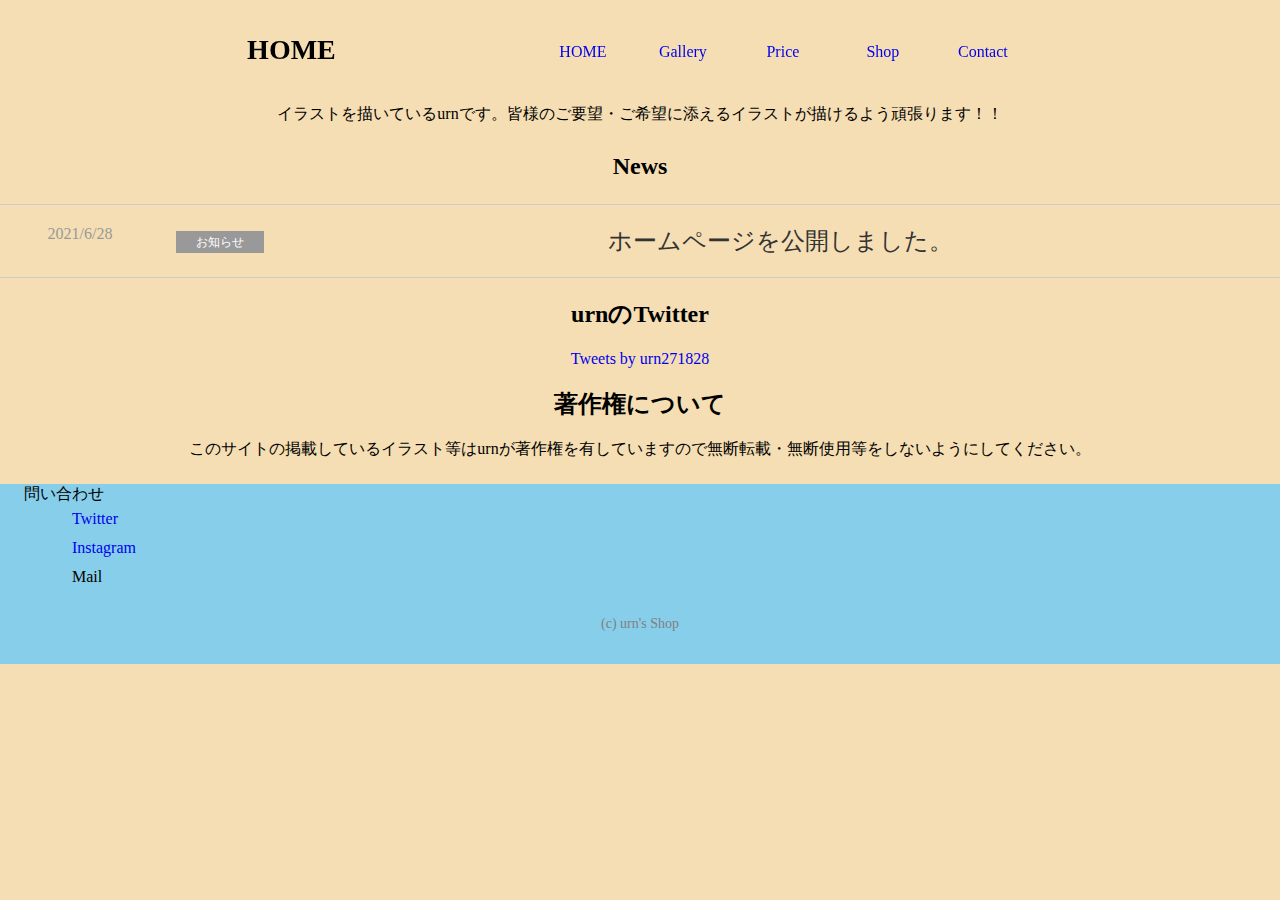
<file: index.html>
<!DOCTYPE html>
<html lang="ja">
<head>
  <meta charset="utf-8">
  <meta name="viewport" content="width=device-width, initial-scale=1.0">
  <meta name="description" content="urnが描いたイラストを掲載しています！！依頼も受けているのでぜひ見てください！！">
  <meta name="keywords" content="イラスト,絵,イラスト販売,SNSアイコン,カラーアイコン">
  <title>urn's Shop</title>
  <link rel="stylesheet" href="css/style_index.css">
</head>
<!-- Global site tag (gtag.js) - Google Analytics -->
<script async src="https://www.googletagmanager.com/gtag/js?id=G-KYKK7B2Q6J"></script>
<script>
  window.dataLayer = window.dataLayer || [];
  function gtag(){dataLayer.push(arguments);}
  gtag('js', new Date());

  gtag('config', 'G-KYKK7B2Q6J');
</script>
<body>
  <header>
    <p><b>HOME</b></p>
    <nav>
      <ul>
        <li><a href="index.html">HOME</a></li>
        <li><a href="gallery.html">Gallery</a></li>
        <li><a href="price.html">Price</a></li>
        <li><a href="shop.html">Shop</a></li>
        <li><a href="https://twitter.com/urn271828?s=20">Contact</a></li>
      </ul>
    </nav>
    <div id="nav-drawer">
        <input id="nav-input" type="checkbox" class="nav-unshown">
        <label id="nav-open" for="nav-input"><span></span></label>
        <label class="nav-unshown" id="nav-close" for="nav-input"></label>
        <div id="nav-content">
          <p><b>MENU</b></p>
          <ul>
            <li><a href="index.html">HOME</a></li>
            <li><a href="gallery.html">Gallery</a></li>
            <li><a href="price.html">Price</a></li>
            <li><a href="shop.html">Shop</a></li>
            <li><a href="https://twitter.com/urn271828?s=20">Contact</a></li>
          </ul>
        </div>
    </div>
  </header>
  <div class="container">
    <p>イラストを描いているurnです。皆様のご要望・ご希望に添えるイラストが描けるよう頑張ります！！</p>
  </div>
  <div class="News">
    <p><b>News</b></p>
    <ul class="news-list">
      <li class="item">
          <a href="#index.html">
              <p class="date">2021/6/28</p>
              <p class="category"><span>お知らせ</span></p>
              <p class="title">ホームページを公開しました。</p>
          </a>
      </li>
    </ul>
  </div>
  <div class="Twitter">
    <h2>urnのTwitter</h2>
    <a class="twitter-timeline" data-width="500" data-height="700" data-theme="light" href="https://twitter.com/urn271828?ref_src=twsrc%5Etfw">Tweets by urn271828</a> <script async src="https://platform.twitter.com/widgets.js" charset="utf-8"></script>
  </div>

  <div class="attention">
    <h2>著作権について</h2>
    <p>このサイトの掲載しているイラスト等はurnが著作権を有していますので無断転載・無断使用等をしないようにしてください。</p>
  </div>
  <footer>
    <div class="footernemu">
      <ul>問い合わせ
        <li><a href="https://twitter.com/urn271828?s=20">Twitter</a></li>
        <li><a href="https://instagram.com/yurinaendo?r=nametag">Instagram</a></li>
        <li>Mail</li>
      </ul>
    </div>
    <p>(c) urn's Shop</p>
  </footer>
</body>
</html>
</file>
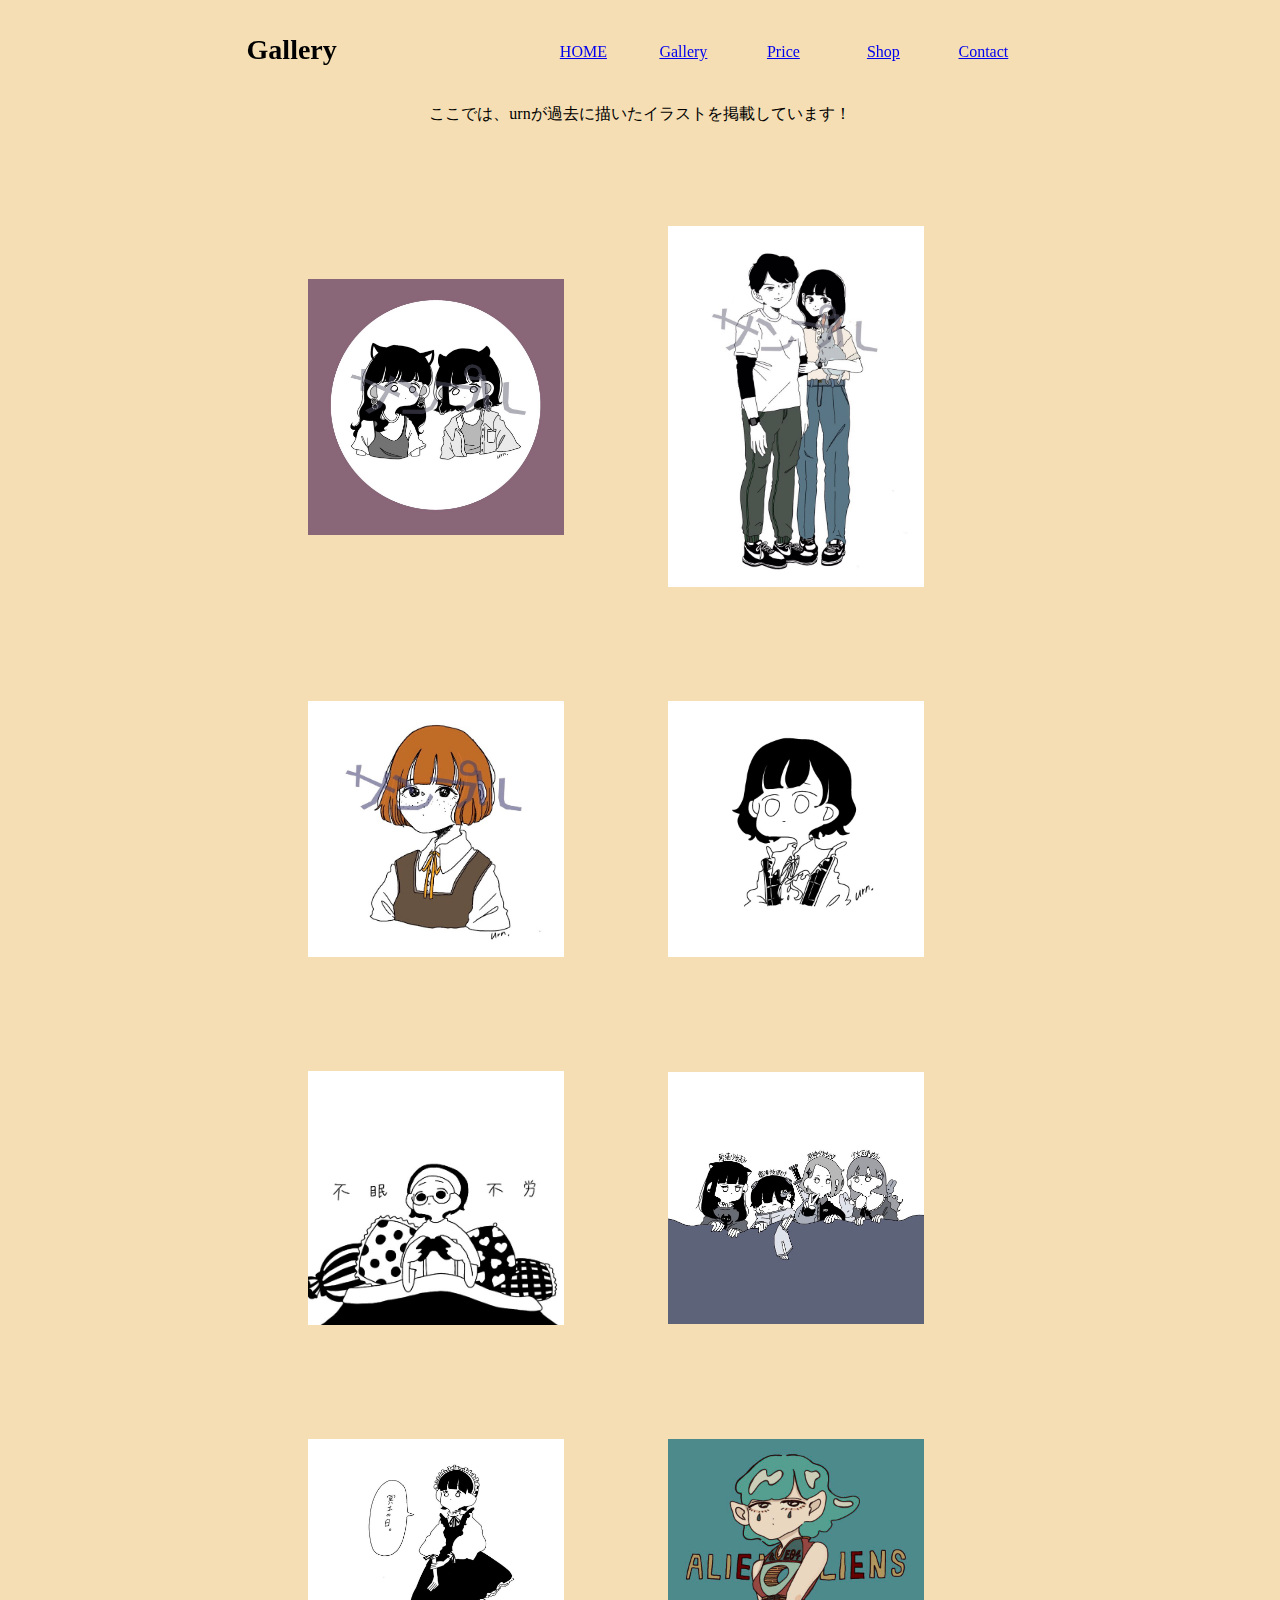
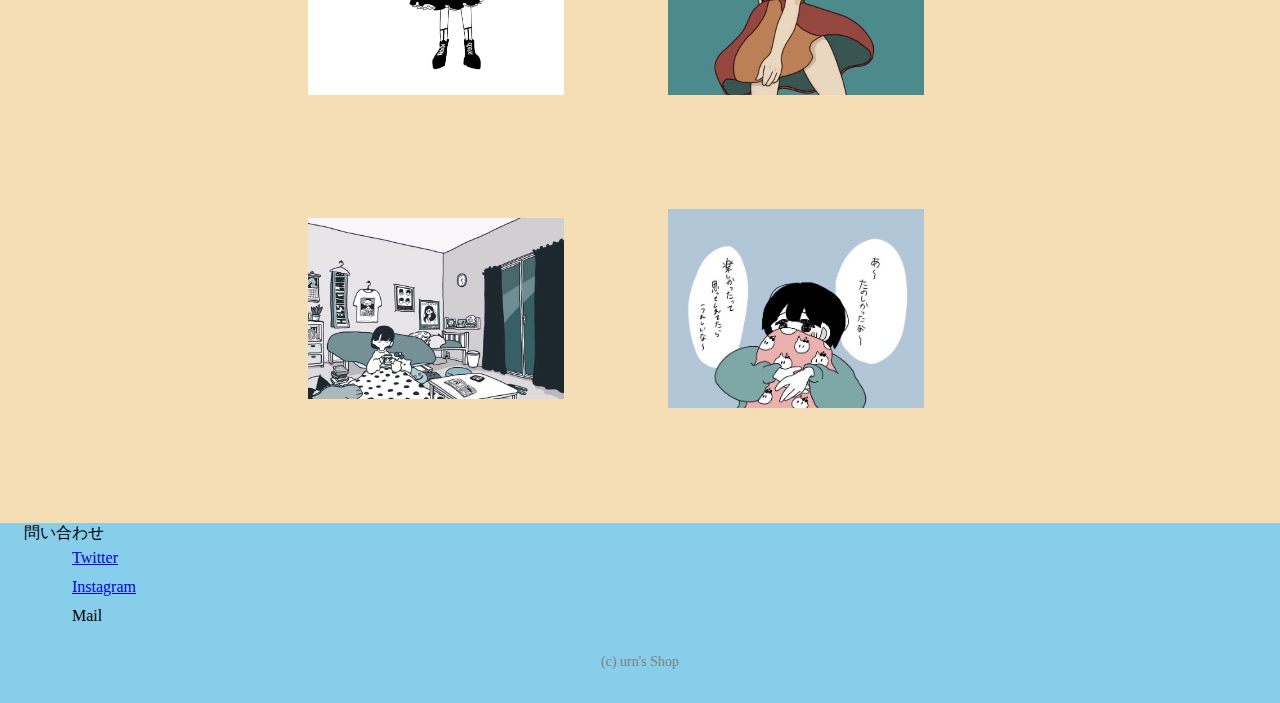
<file: gallery.html>
<!DOCTYPE html>
<html lang="ja">
<head>
  <meta charset="utf-8">
  <meta name="viewport" content="width=device-width, initial-scale=1.0">
  <title>urn's Shop</title>
  <link rel="stylesheet" href="css/style_gallery.css">
</head>
<!-- Global site tag (gtag.js) - Google Analytics -->
<script async src="https://www.googletagmanager.com/gtag/js?id=G-KYKK7B2Q6J"></script>
<script>
  window.dataLayer = window.dataLayer || [];
  function gtag(){dataLayer.push(arguments);}
  gtag('js', new Date());

  gtag('config', 'G-KYKK7B2Q6J');
</script>
<body>
  <header>
    <p><b>Gallery</b></p>
    <nav>
      <ul>
        <li><a href="index.html">HOME</a></li>
        <li><a href="gallery.html">Gallery</a></li>
        <li><a href="price.html">Price</a></li>
        <li><a href="shop.html">Shop</a></li>
        <li><a href="https://twitter.com/urn271828?s=20">Contact</a></li>
      </ul>
    </nav>
    <div id="nav-drawer">
      <input id="nav-input" type="checkbox" class="nav-unshown">
      <label id="nav-open" for="nav-input"><span></span></label>
      <label class="nav-unshown" id="nav-close" for="nav-input"></label>
      <div id="nav-content">
        <p><b>MENU</b></p>
        <ul>
          <li><a href="index.html">HOME</a></li>
          <li><a href="gallery.html">Gallery</a></li>
          <li><a href="price.html">Price</a></li>
          <li><a href="shop.html">Shop</a></li>
          <li><a href="https://twitter.com/urn271828?s=20">Contact</a></li>
        </ul>
      </div>
  </div>
  </header>
  <div class="container">
    <p>ここでは、urnが過去に描いたイラストを掲載しています！</p>
    <div class="flex-box">
      <ul class="thumnail_flex-box">
        <li><img src="img/pic1.jpg" alt="ギャラリー1" class="gallery_img"></li>
        <li><img src="img/pic2.jpg" alt="ギャラリー2" class="gallery_img"></li>
        <li><img src="img/pic3.jpg" alt="ギャラリー3" class="gallery_img"></li>
        <li><img src="img/pic4.jpg" alt="ギャラリー4" class="gallery_img"></li>
        <li><img src="img/pic5.jpg" alt="ギャラリー5" class="gallery_img"></li>
        <li><img src="img/pic6.jpg" alt="ギャラリー6" class="gallery_img"></li>
        <li><img src="img/pic7.jpg" alt="ギャラリー7" class="gallery_img"></li>
        <li><img src="img/pic8.jpg" alt="ギャラリー8" class="gallery_img"></li>
        <li><img src="img/pic9.jpg" alt="ギャラリー9" class="gallery_img"></li>
        <li><img src="img/pic10.jpg" alt="ギャラリー10" class="gallery_img"></li>
      </ul>
    </div>
  </div>
  <footer>
    <div class="footernemu">
      <ul>問い合わせ
        <li><a href="https://twitter.com/urn271828?s=20">Twitter</a></li>
        <li><a href="https://instagram.com/yurinaendo?r=nametag">Instagram</a></li>
        <li>Mail</li>
      </ul>
    </div>
    <p>(c) urn's Shop</p>
  </footer>
</body>
</html>
</file>
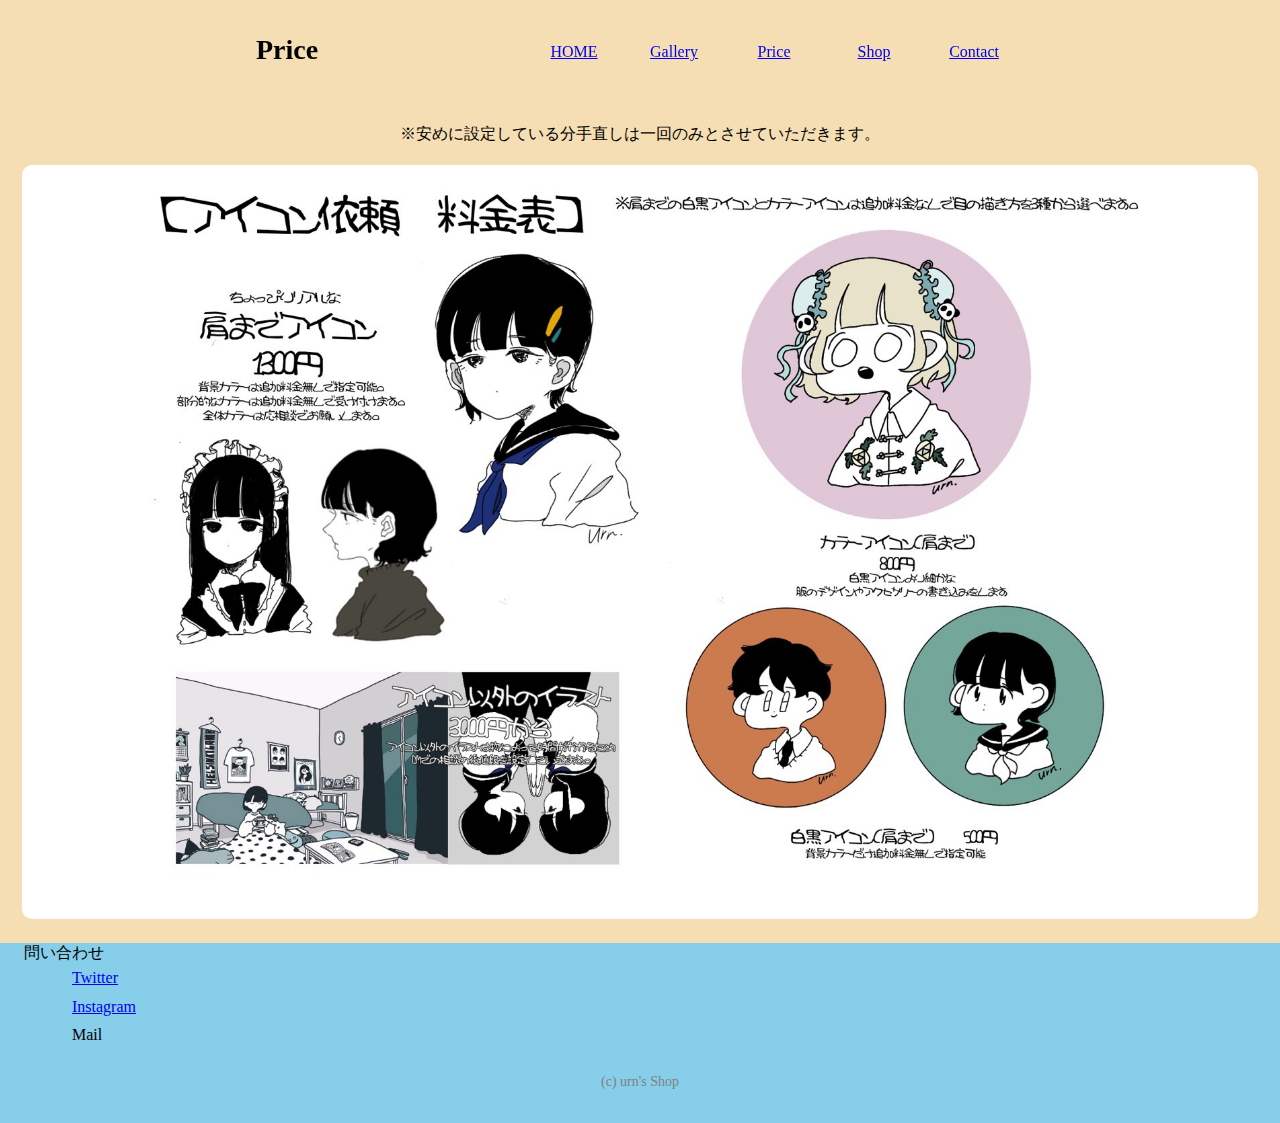
<file: price.html>
<!DOCTYPE html>
<html lang="ja">
<head>
  <meta charset="utf-8">
  <meta name="viewport" content="width=device-width, initial-scale=1.0">
  <title>urn's Shop</title>
  <link rel="stylesheet" href="css/style_price.css">
</head>
<!-- Global site tag (gtag.js) - Google Analytics -->
<script async src="https://www.googletagmanager.com/gtag/js?id=G-KYKK7B2Q6J"></script>
<script>
  window.dataLayer = window.dataLayer || [];
  function gtag(){dataLayer.push(arguments);}
  gtag('js', new Date());

  gtag('config', 'G-KYKK7B2Q6J');
</script>
<body>
  <header>
    <p><b>Price</b></p>
    <nav>
      <ul>
        <li><a href="index.html">HOME</a></li>
        <li><a href="gallery.html">Gallery</a></li>
        <li><a href="price.html">Price</a></li>
        <li><a href="shop.html">Shop</a></li>
        <li><a href="https://twitter.com/urn271828?s=20">Contact</a></li>
      </ul>
    </nav>
    <div id="nav-drawer">
      <input id="nav-input" type="checkbox" class="nav-unshown">
      <label id="nav-open" for="nav-input"><span></span></label>
      <label class="nav-unshown" id="nav-close" for="nav-input"></label>
      <div id="nav-content">
        <p><b>MENU</b></p>
        <ul>
          <li><a href="index.html">HOME</a></li>
          <li><a href="gallery.html">Gallery</a></li>
          <li><a href="price.html">Price</a></li>
          <li><a href="shop.html">Shop</a></li>
          <li><a href="https://twitter.com/urn271828?s=20">Contact</a></li>
        </ul>
      </div>
  </div>
  </header>
  <div class="container">
    <p>※安めに設定している分手直しは一回のみとさせていただきます。</p>
    <div class="pop-box">
      <label for="popup-on"><label for="popup-on"><div class="btn-open"><img src="img/price.jpg" alt="料金表の画像" class="layer-img"></div></label>
      <input type="checkbox" id="popup-on">
      <div class="popup">
        <label for="popup-on" class="icon-close">×</label>
        <div class="popup-content">
           <!-- ポップアップの中身 -->
           料金表<br>
          <img src="img/price.jpg" alt="料金表の画像" class="layer-img">
            <!-- ./ポップアップの中身　ここまで -->
        </div>
        <label for="popup-on"><div class="btn-close">閉じる</div></label>
      </div>
    </div>
  </div>
  <footer>
    <div class="footernemu">
      <ul>問い合わせ
        <li><a href="https://twitter.com/urn271828?s=20">Twitter</a></li>
        <li><a href="https://instagram.com/yurinaendo?r=nametag">Instagram</a></li>
        <li>Mail</li>
      </ul>
    </div>
    <p>(c) urn's Shop</p>
  </footer>
</body>
</html>
</file>
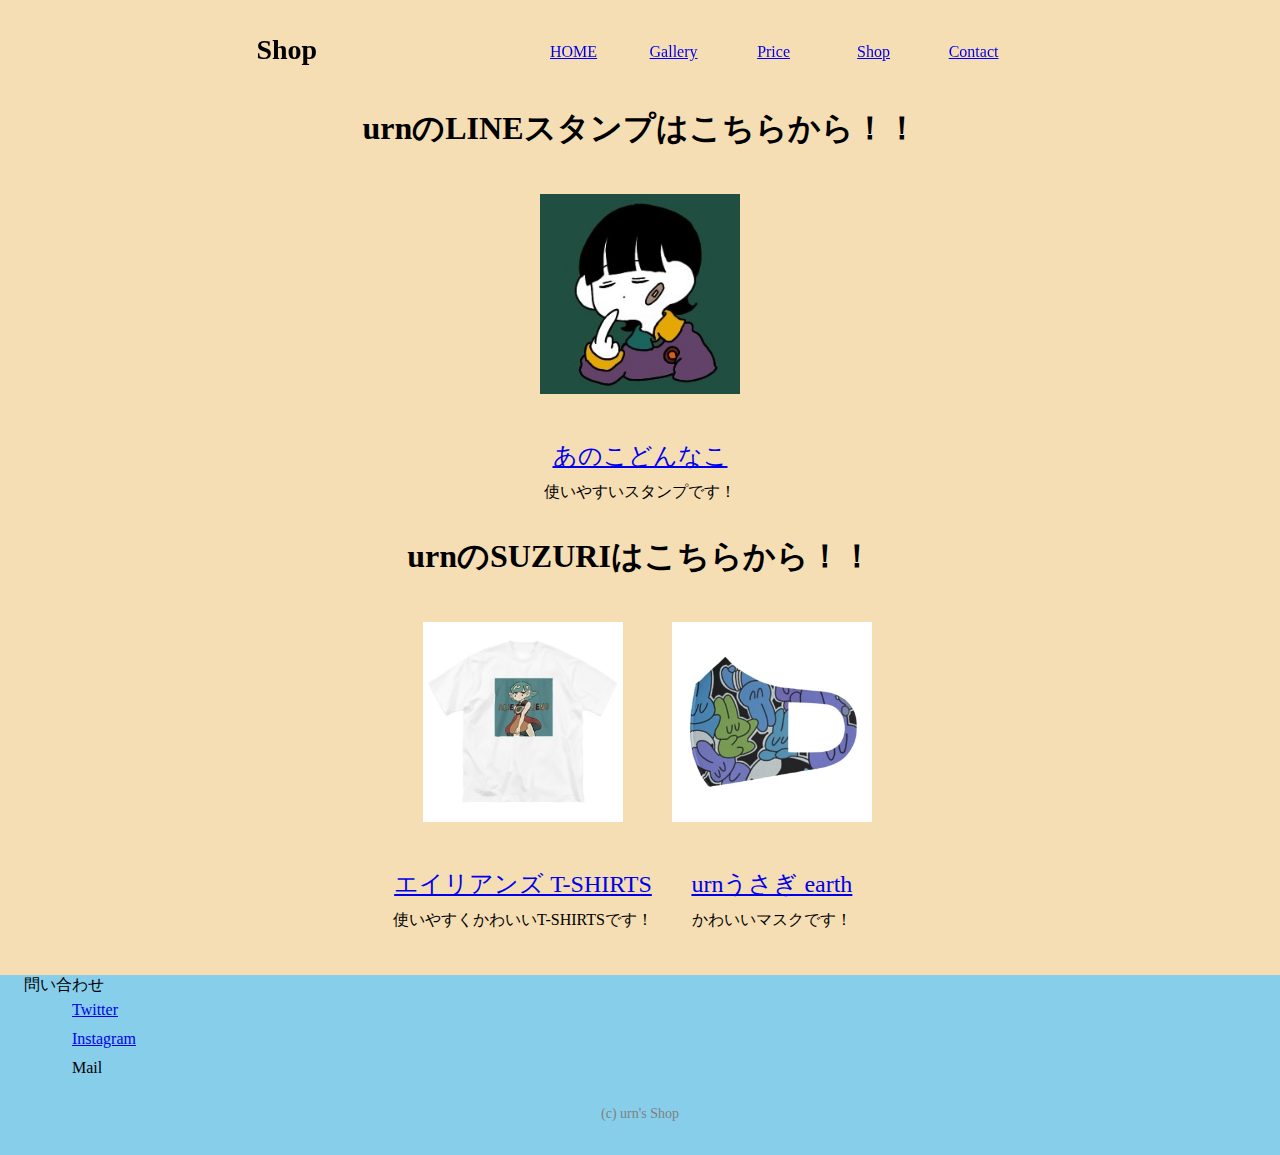
<file: shop.html>
<!DOCTYPE html>
<html lang="ja">
<head>
  <meta charset="utf-8">
  <meta name="viewport" content="width=device-width, initial-scale=1.0">
  <title>urn's Shop</title>
  <link rel="stylesheet" href="css/style_shop.css">
</head>
<!-- Global site tag (gtag.js) - Google Analytics -->
<script async src="https://www.googletagmanager.com/gtag/js?id=G-KYKK7B2Q6J"></script>
<script>
  window.dataLayer = window.dataLayer || [];
  function gtag(){dataLayer.push(arguments);}
  gtag('js', new Date());

  gtag('config', 'G-KYKK7B2Q6J');
</script>
<body>
  <header>
    <p><b>Shop</b></p>
    <nav>
      <ul>
        <li><a href="index.html">HOME</a></li>
        <li><a href="gallery.html">Gallery</a></li>
        <li><a href="price.html">Price</a></li>
        <li><a href="shop.html">Shop</a></li>
        <li><a href="https://twitter.com/urn271828?s=20">Contact</a></li>
      </ul>
    </nav>
    <div id="nav-drawer">
      <input id="nav-input" type="checkbox" class="nav-unshown">
      <label id="nav-open" for="nav-input"><span></span></label>
      <label class="nav-unshown" id="nav-close" for="nav-input"></label>
      <div id="nav-content">
        <p><b>MENU</b></p>
        <ul>
          <li><a href="index.html">HOME</a></li>
          <li><a href="gallery.html">Gallery</a></li>
          <li><a href="price.html">Price</a></li>
          <li><a href="shop.html">Shop</a></li>
          <li><a href="https://twitter.com/urn271828?s=20">Contact</a></li>
        </ul>
      </div>
  </div>
  </header>
  <div class="container">
    <div class="lineshop">
      <h1>urnのLINEスタンプはこちらから！！</h1>
      <div class="lineshop_items">
        <img src="img/あのこどんなこ.jpg" alt="LINEスタンプ あのこどんなこ" class="linestamp">
        <p><a href="https://store.line.me/stickershop/product/15300469/ja">あのこどんなこ</a><br>
        使いやすいスタンプです！</p>
      </div>
    </div>
    <div class="SUZURIsshop">
      <h1>urnのSUZURIはこちらから！！</h1>
      <div class="SUZURIshop_items">
        <img src="img/エイリアンズT-SHIRTS.jpg" alt="エイリアンズT-SHIRTSの画像" class="SUZURIitem">
        <p><a href="https://suzuri.jp/urn_0001/6957450/big-t-shirt/xl/white">エイリアンズ T-SHIRTS</a><br>
        使いやすくかわいいT-SHIRTSです！</p>
      </div>
      <div class="SUZURIshop_items">
        <img src="img/urnうさぎ【earth】.jpg" alt="エイリアンズT-SHIRTSの画像" class="SUZURIitem">
        <p><a href="https://suzuri.jp/urn_0001/6960006/full-graphic-mask/l_normal/white">urnうさぎ earth</a><br>
        かわいいマスクです！</p>
      </div>
    </div>
  </div>
  <footer>
    <div class="footernemu">
      <ul>問い合わせ
        <li><a href="https://twitter.com/urn271828?s=20">Twitter</a></li>
        <li><a href="https://instagram.com/yurinaendo?r=nametag">Instagram</a></li>
        <li>Mail</li>
      </ul>
    </div>
    <p>(c) urn's Shop</p>
  </footer>
</body>
</html>
</file>
<file: css/style_index.css>
html {
  background: #f5deb3;
}


header {
  display: flex;
  padding-top: 32px;
  padding-bottom: 32px;

  width: 100%;
  height: 100px;
  padding: 20px 50px;
  box-sizing: border-box;
  position: fixed;
  top: 0;
  left: 0;
  display: flex;
  align-items: center;
}

header p {
  margin-left: auto;
  font-size: 28px;
}

/* ハンバーガーメニュー */
#nav-drawer {
  position: relative;
}
/*チェックボックス等は非表示に*/
.nav-unshown {
  display:none;
}

#nav-open {
  display: inline-block;
  width: 30px;
  height: 22px;
  vertical-align: middle;
}
/*ハンバーガーの形をCSSで表現*/
#nav-open span, #nav-open span:before, #nav-open span:after {
  position: absolute;
  height: 3px;/*線の太さ*/
  width: 25px;/*長さ*/
  border-radius: 3px;
  background: #555;
  display: block;
  content: '';
  cursor: pointer;
}
#nav-open span:before {
  bottom: -8px;
}
#nav-open span:after {
  bottom: -16px;
}
/*閉じる用の薄黒箇所*/
#nav-close {
  display: none;
  position: fixed;
  z-index: 99;
  top: 0;
  left: 0;
  width: 100%;
  height: 100%;
  background: black;
  opacity: 0;
  transition: .3s ease-in-out;
}
/*メニューの中身*/
#nav-content {
  overflow: auto;
  position: fixed;
  top: 0;
  left: 0;
  z-index: 9999;
  width: 90%;
  max-width: 330px;/*最大幅（お好みで調整を）*/
  height: 100%;
  background: #008b8b;
  transition: .3s ease-in-out;
  -webkit-transform: translateX(-105%);
  transform: translateX(-105%);
}

#nav-content a {
  color: #FFF;
}

/*チェックがついたら表示させる*/
#nav-input:checked ~ #nav-close {
  display: block;
  opacity: .5;
}

#nav-input:checked ~ #nav-content {
  -webkit-transform: translateX(0%);
  transform: translateX(0%);
  box-shadow: 6px 0 25px rgba(0,0,0,.15);
}

.header-logo-menu{
  display: flex;
  display: -moz-flex;
  display: -o-flex;
  display: -webkit-flex;
  display: -ms-flex;
  flex-direction: row;
  -moz-flex-direction: row;
  -o-flex-direction: row;
  -webkit-flex-direction: row;
  -ms-flex-direction: row;
}

/*ロゴやサイトタイトルをセンタリング*/
.logo-area{text-align:center;margin:auto;}

#nav-content p {
  padding-left: 12px;
  font-size: 32px;
}

#nav-content ul li {
  list-style: none;
  line-height: 4;
  font-size: 24px;
}


body {
  margin: 0;
}

.container {
  /* background-color: pink; */
  margin-top: 100px;
  width: 60%;
  margin-left: auto;
  margin-right: auto;
  /* align-items: center; */
  line-height: 1.8;
  text-align: center;
}

nav {
  margin: auto;
  align-items: center;
}

nav ul {
  list-style: none;
  margin: 0;
  padding: 0;
  display: flex;
}

/* nav li { */
  nav a {
    /* background: pink; */
    width: 100px;
    text-align: center;
    line-height: 64px;
    display: block;
  }

  nav a:hover {
    background: #eee;
  }

/* News */
.News {
  text-align: center;
}
.News p {
  font-size: 24px;
}

.news-list{
  list-style: none outside;
  margin: 0;
  padding: 0;
}
.news-list .item a{
  display: flex;
  flex-wrap: wrap;
  flex-wrap: nowrap;
  text-decoration: none;
  color: #333;
  border-bottom: 1px solid #CCC;
  padding: 20px 20px;
}
.news-list .item:first-child a{
  border-top: 1px solid #CCC;
}
.news-list .item .date{
  margin: 0;
  min-width: 140px;
  font-size: 16px;
  color: #999;
  padding: 0 20px 0 0;
}
.news-list .item .category{
  margin: 0;
  min-width: 140px;
  padding: 0 20px 0 0;
}
.news-list .item .category span{
  background: #999;
  color: #FFF;
  text-align: center;
  display: inline-block;
  padding: 5px 20px;
  font-size: 12px;
  line-height: 1;
}
.news-list .item .title{
  margin: 0;
  width: 100%;
}
.news-list .item a:hover .title{
  color: #00F;
}

*{
  box-sizing: border-box;
}
a{
  text-decoration: none;
}

.Twitter {
  text-align: center;
}

.attention {
  text-align: center;
}


footer {
  background: skyblue;
  height: 180px;
}

footer ul {
  list-style: none;
  margin: 24px;
  padding: 0;
}

footer ul li {
  margin-left: 48px;
  line-height: 1.8;
}

footer p {
  text-align: center;
  font-size: 14px;
  margin-bottom: 60px;
  color: gray;
}

/* モバイル対応 */
@media (max-width: 599px) {
  nav ul {
    display: none;
  }
}

@media (min-width: 600px) {
  #nav-drawer {
    display: none;
  }
}

@media screen and (max-width: 767px){
  .news-list .item a{
    flex-wrap: wrap;
  }
  .news-list .item .date{
    min-width: 100px;
  }
  .news-list .item .title{
    margin-top: 10px;
  }
}

/* large screen */
@media (min-width: 800px) {
  #nav-drawer {
    display: none;
  }
}
</file>
<file: css/style_gallery.css>
html {
  background: #f5deb3;
}

body {
  margin: 0;
}

header {
  display: flex;
  /* background-color: orange; */
  padding-top: 32px;
  padding-bottom: 32px;

  width: 100%;
  height: 100px;
  padding: 20px 50px;
  box-sizing: border-box;
  position: fixed;
  top: 0;
  left: 0;
  display: flex;
  align-items: center;
}

header p {
  margin-left: auto;
  font-size: 28px;
}

/* ハンバーガーメニュー */
#nav-drawer {
  position: relative;
}
/*チェックボックス等は非表示に*/
.nav-unshown {
  display:none;
}

#nav-open {
  display: inline-block;
  width: 30px;
  height: 22px;
  vertical-align: middle;
}
/*ハンバーガーの形をCSSで表現*/
#nav-open span, #nav-open span:before, #nav-open span:after {
  position: absolute;
  height: 3px;/*線の太さ*/
  width: 25px;/*長さ*/
  border-radius: 3px;
  background: #555;
  display: block;
  content: '';
  cursor: pointer;
}
#nav-open span:before {
  bottom: -8px;
}
#nav-open span:after {
  bottom: -16px;
}
/*閉じる用の薄黒箇所*/
#nav-close {
  display: none;
  position: fixed;
  z-index: 99;
  top: 0;
  left: 0;
  width: 100%;
  height: 100%;
  background: black;
  opacity: 0;
  transition: .3s ease-in-out;
}
/*メニューの中身*/
#nav-content {
  overflow: auto;
  position: fixed;
  top: 0;
  left: 0;
  z-index: 9999;
  width: 90%;
  max-width: 330px;/*最大幅（お好みで調整を）*/
  height: 100%;
  background: #008b8b;
  transition: .3s ease-in-out;
  -webkit-transform: translateX(-105%);
  transform: translateX(-105%);
}

#nav-content a {
  color: #FFF;
}

/*チェックがついたら表示させる*/
#nav-input:checked ~ #nav-close {
  display: block;
  opacity: .5;
}

#nav-input:checked ~ #nav-content {
  -webkit-transform: translateX(0%);
  transform: translateX(0%);
  box-shadow: 6px 0 25px rgba(0,0,0,.15);
}

.header-logo-menu{
  display: flex;
  display: -moz-flex;
  display: -o-flex;
  display: -webkit-flex;
  display: -ms-flex;
  flex-direction: row;
  -moz-flex-direction: row;
  -o-flex-direction: row;
  -webkit-flex-direction: row;
  -ms-flex-direction: row;
}

/*ロゴやサイトタイトルをセンタリング*/
.logo-area{text-align:center;margin:auto;}

#nav-content p {
  padding-left: 12px;
  font-size: 32px;
}

#nav-content ul li {
  list-style: none;
  line-height: 4;
  font-size: 24px;
}


.container {
  /* background-color: pink; */
  margin-top: 100px;
  width: 60%;
  margin-left: auto;
  margin-right: auto;
  /* align-items: center; */
  line-height: 1.8;
  text-align: center;
}

.flex-box {
  display: inline-block;
  display: inline;
  zoom: 1;
  padding: 5px;
}

.flex-box ul {
  list-style: none;
  margin:0;
  padding:0;
  align-items: center;
}

img {
  padding: 52px;
}

.gallery_img {
  width: 20vw;
}

.thumnail_flex-box {
  display: flex;
  flex-wrap: wrap;
}


nav {
  margin: auto;
  align-items: center;
}

nav ul {
  list-style: none;
  margin: 0;
  padding: 0;
  display: flex;
}

/* nav li { */
  nav a {
    /* background: pink; */
    width: 100px;
    text-align: center;
    line-height: 64px;
    display: block;
  }

  nav a:hover {
    background: #eee;
  }

footer {
  background: skyblue;
  height: 180px;
}

footer ul {
  list-style: none;
  margin: 24px;
  padding: 0;
}

footer ul li {
  margin-left: 48px;
  line-height: 1.8;
}

footer p {
  text-align: center;
  font-size: 14px;
  margin-bottom: 60px;
  color: gray;
}

/* モバイル対応 */
@media (max-width: 599px) {
  nav ul {
    display: none;
  }
  img{
    max-width: 100%;
    height: auto;
  }
  .gallery_img {
    width: 240px;
    padding: 0;
  }
}

@media (min-width: 600px) {
  #nav-drawer {
    display: none;
  }
}

/* large screen */
@media (min-width: 800px) {
  #nav-drawer {
    display: none;
  }
}
</file>
<file: css/style_price.css>
html {
  background: #f5deb3;
}

body {
  margin: 0;
}

header {
  display: flex;
  /* background-color: orange; */
  padding-top: 32px;
  padding-bottom: 32px;

  width: 100%;
  height: 100px;
  padding: 20px 50px;
  box-sizing: border-box;
  position: fixed;
  top: 0;
  left: 0;
  display: flex;
  align-items: center;
}

header p {
  margin-left: auto;
  font-size: 28px;
}

/* ハンバーガーメニュー */
#nav-drawer {
  position: relative;
}
/*チェックボックス等は非表示に*/
.nav-unshown {
  display:none;
}

#nav-open {
  display: inline-block;
  width: 30px;
  height: 22px;
  vertical-align: middle;
}
/*ハンバーガーの形をCSSで表現*/
#nav-open span, #nav-open span:before, #nav-open span:after {
  position: absolute;
  height: 3px;/*線の太さ*/
  width: 25px;/*長さ*/
  border-radius: 3px;
  background: #555;
  display: block;
  content: '';
  cursor: pointer;
}
#nav-open span:before {
  bottom: -8px;
}
#nav-open span:after {
  bottom: -16px;
}
/*閉じる用の薄黒箇所*/
#nav-close {
  display: none;
  position: fixed;
  z-index: 99;
  top: 0;
  left: 0;
  width: 100%;
  height: 100%;
  background: black;
  opacity: 0;
  transition: .3s ease-in-out;
}
/*メニューの中身*/
#nav-content {
  overflow: auto;
  position: fixed;
  top: 0;
  left: 0;
  z-index: 9999;
  width: 90%;
  max-width: 330px;/*最大幅（お好みで調整を）*/
  height: 100%;
  background: #008b8b;
  transition: .3s ease-in-out;
  -webkit-transform: translateX(-105%);
  transform: translateX(-105%);
}

#nav-content a {
  color: #FFF;
}

/*チェックがついたら表示させる*/
#nav-input:checked ~ #nav-close {
  display: block;
  opacity: .5;
}

#nav-input:checked ~ #nav-content {
  -webkit-transform: translateX(0%);
  transform: translateX(0%);
  box-shadow: 6px 0 25px rgba(0,0,0,.15);
}

.header-logo-menu{
  display: flex;
  display: -moz-flex;
  display: -o-flex;
  display: -webkit-flex;
  display: -ms-flex;
  flex-direction: row;
  -moz-flex-direction: row;
  -o-flex-direction: row;
  -webkit-flex-direction: row;
  -ms-flex-direction: row;
}

/*ロゴやサイトタイトルをセンタリング*/
.logo-area{text-align:center;margin:auto;}

#nav-content p {
  padding-left: 12px;
  font-size: 32px;
}

#nav-content ul li {
  list-style: none;
  line-height: 4;
  font-size: 24px;
}


.container {
  text-align: center;
  line-height: 1.8;
}

.container p {
  margin-top: 120px;
}

img {
  pointer-events: none;
}

.btn-open img {
  width : 80vw
}

/* ポップアップウインドウの設定 */
.popup {
  background-color: #efefef;
  box-shadow: 0 0 0 9999px rgba(0, 0, 0, .8);
  display: none;
  position: fixed;
  top: 0;
  left: 0;
  right: 0;
  bottom: 0;
  margin: auto;
  width: 80vw;
  height: 50vw;
  overflow-y: scroll;
}
/* チェックボックスの初期設定 */
#popup-on{
  display: none;
}
/* チェックされたらポップアップウインドウを開く */
#popup-on:checked + .popup{
  display: block;
}

/* 閉じるアイコン（右上） */
.icon-close{
  background: #000;
  color: #fff;
  font-size: 30px;
  padding: 0 10px;
  position: absolute;
  right: 0;
}

/* 閉じるボタン */
.btn-close{
  background: #000;
  border-radius: 10px;
  color: #fff;
  padding: 10px;
  cursor: pointer;
  margin: 10px auto;
  width: 95%;
  text-align: center;
}

/* 開くボタン */
.btn-open{
  background: #fff;
  border-radius: 10px;
  color: #fff;
  padding: 10px;
  cursor: pointer;
  margin: 10px auto;
  width: 95%;
  text-align: center;
}

/* ポップアップの内容 */
.popup-content{
  margin: 40px auto 40px auto;
  width: 90%;
}


nav {
  margin: auto;
  align-items: center;
}

nav ul {
  list-style: none;
  margin: 0;
  padding: 0;
  display: flex;
}

/* nav li { */
  nav a {
    /* background: pink; */
    width: 100px;
    text-align: center;
    line-height: 64px;
    display: block;
  }

  nav a:hover {
    background: #eee;
  }

footer {
  background: skyblue;
  height: 180px;
}

footer ul {
  list-style: none;
  margin: 24px;
  padding: 0;
}

footer ul li {
  margin-left: 48px;
  line-height: 1.8;
}

footer p {
  text-align: center;
  font-size: 14px;
  margin-bottom: 60px;
  color: gray;
}

/* モバイル対応 */
@media (max-width: 599px) {
  nav ul {
    display: none;
  }
  .container img {
    width: 400px;
    height: 200px;
  }
  .btn-open img {
    width : 80vw
  }
}

@media (min-width: 600px) {
  #nav-drawer {
    display: none;
  }
}

/* large screen */
@media (min-width: 800px) {
  #nav-drawer {
    display: none;
  }
}
</file>
<file: css/style_shop.css>
html {
  background: #f5deb3;
}

body {
  margin: 0;
}

header {
  display: flex;
  /* background-color: orange; */
  padding-top: 32px;
  padding-bottom: 32px;

  width: 100%;
  height: 100px;
  padding: 20px 50px;
  box-sizing: border-box;
  position: fixed;
  top: 0;
  left: 0;
  display: flex;
  align-items: center;
}

header p {
  margin-left: auto;
  font-size: 28px;
}

/* ハンバーガーメニュー */
#nav-drawer {
  position: relative;
}
/*チェックボックス等は非表示に*/
.nav-unshown {
  display:none;
}

#nav-open {
  display: inline-block;
  width: 30px;
  height: 22px;
  vertical-align: middle;
}
/*ハンバーガーの形をCSSで表現*/
#nav-open span, #nav-open span:before, #nav-open span:after {
  position: absolute;
  height: 3px;/*線の太さ*/
  width: 25px;/*長さ*/
  border-radius: 3px;
  background: #555;
  display: block;
  content: '';
  cursor: pointer;
}
#nav-open span:before {
  bottom: -8px;
}
#nav-open span:after {
  bottom: -16px;
}
/*閉じる用の薄黒箇所*/
#nav-close {
  display: none;
  position: fixed;
  z-index: 99;
  top: 0;
  left: 0;
  width: 100%;
  height: 100%;
  background: black;
  opacity: 0;
  transition: .3s ease-in-out;
}
/*メニューの中身*/
#nav-content {
  overflow: auto;
  position: fixed;
  top: 0;
  left: 0;
  z-index: 9999;
  width: 90%;
  max-width: 330px;/*最大幅（お好みで調整を）*/
  height: 100%;
  background: #008b8b;
  transition: .3s ease-in-out;
  -webkit-transform: translateX(-105%);
  transform: translateX(-105%);
}

#nav-content a {
  color: #FFF;
}

/*チェックがついたら表示させる*/
#nav-input:checked ~ #nav-close {
  display: block;
  opacity: .5;
}

#nav-input:checked ~ #nav-content {
  -webkit-transform: translateX(0%);
  transform: translateX(0%);
  box-shadow: 6px 0 25px rgba(0,0,0,.15);
}

.header-logo-menu{
  display: flex;
  display: -moz-flex;
  display: -o-flex;
  display: -webkit-flex;
  display: -ms-flex;
  flex-direction: row;
  -moz-flex-direction: row;
  -o-flex-direction: row;
  -webkit-flex-direction: row;
  -ms-flex-direction: row;
}

/*ロゴやサイトタイトルをセンタリング*/
.logo-area{text-align:center;margin:auto;}

#nav-content p {
  padding-left: 12px;
  font-size: 32px;
}

#nav-content ul li {
  list-style: none;
  line-height: 4;
  font-size: 24px;
}


.container {
  /* background-color: pink; */
  margin-top: 100px;
  width: 60%;
  margin-left: auto;
  margin-right: auto;
  /* align-items: center; */
  line-height: 1.8;
  text-align: center;
}
.container div {
  text-align: center;
}

img {
  width : 200px;
  height: 200px;
  padding: 15px;
}

.container a {
  font-size: 24px;
}

.SUZURIshop_items {
  display: inline-block;
}

nav {
  margin: auto;
  align-items: center;
}

nav ul {
  list-style: none;
  margin: 0;
  padding: 0;
  display: flex;
}

/* nav li { */
  nav a {
    /* background: pink; */
    width: 100px;
    text-align: center;
    line-height: 64px;
    display: block;
  }

  nav a:hover {
    background: #eee;
  }

footer {
  background: skyblue;
  height: 180px;
}

footer ul {
  list-style: none;
  margin: 24px;
  padding: 0;
}

footer ul li {
  margin-left: 48px;
  line-height: 1.8;
}

footer p {
  text-align: center;
  font-size: 14px;
  margin-bottom: 60px;
  color: gray;
}

/* モバイル対応 */
@media (max-width: 599px) {
  nav ul {
    display: none;
  }
}

@media (min-width: 600px) {
  #nav-drawer {
    display: none;
  }
}

/* large screen */
@media (min-width: 800px) {
  #nav-drawer {
    display: none;
  }
}
</file>
